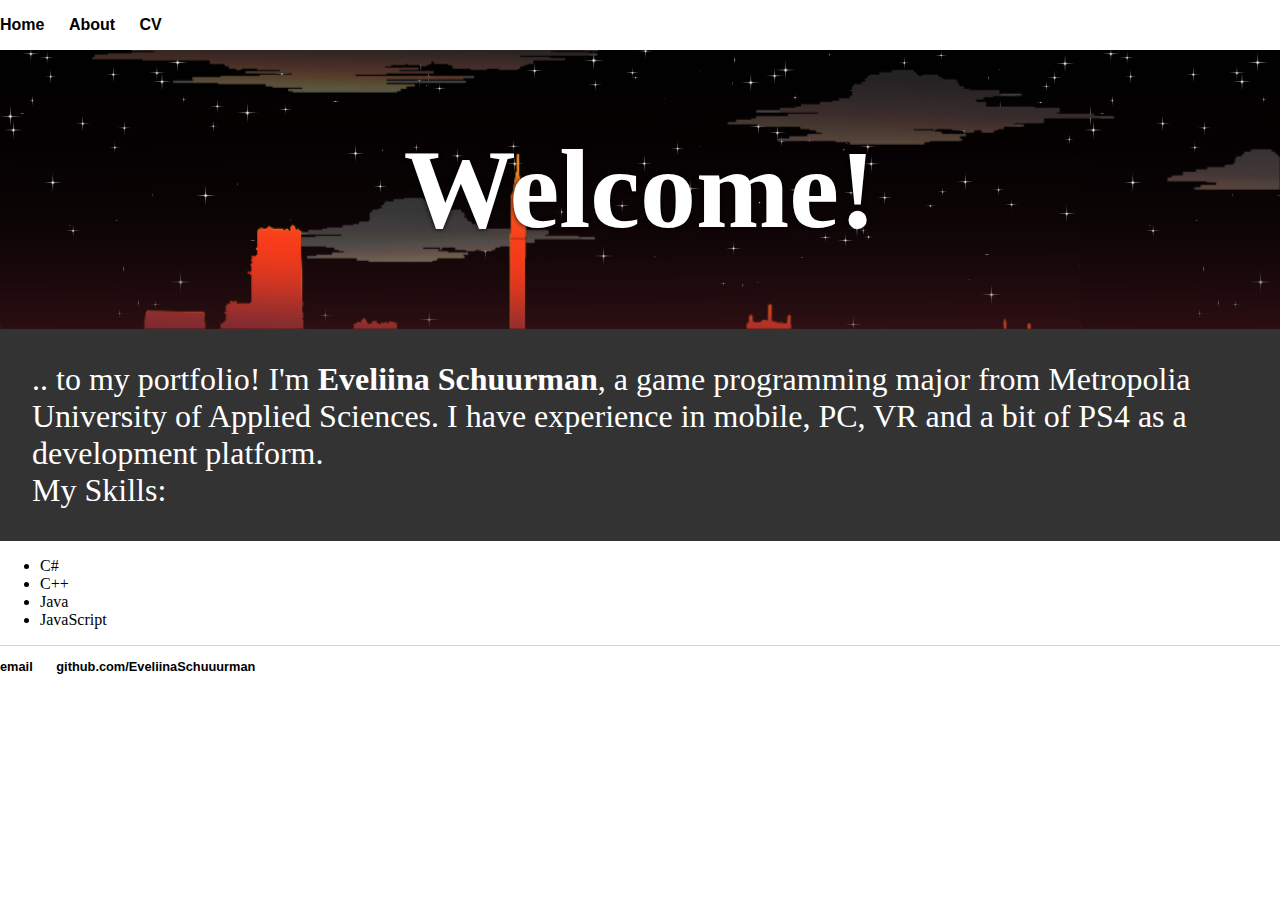
<file: index.html>
<!DOCTYPE html>
<html>
	<head>
		<title>Page of Eveliina Schuurman</title>
		<!-- link to main stylesheet -->
		<link rel="stylesheet" type="text/css" href="/css/main.css">
	</head>
	
	<body>
		<nav>
    		<ul>
        		<li><a href="/">Home</a></li>
	        	<li><a href="/about/index.html">About</a></li>
        		<li><a href="/cv">CV</a></li>
    		</ul>
		</nav>
		<div class="wrapper">
    <header>
      <img src="images/clouds.png" class="background">
      <img src="images/city.png" class="foreground">
      <h1 class="title">Welcome!</h1>
    </header>
</div>
	<section>.. to my portfolio! I'm <b>Eveliina Schuurman</b>, a game programming major from Metropolia University of Applied Sciences. 
			I have experience in mobile, PC, VR and a bit of PS4 as a development platform. 
			<br>
			My Skills: </section>
			<ul>
        		<li>C#</li>
			<li>C++</li>
	        	<li>Java</li>
        		<li>JavaScript</li>
    		</ul>
  
    		
		<footer>
    		<ul>
        		<li><a href="mailto:eveliina.schuurman@gmail.com">email</a></li>
        		<li><a href="https://github.com/EveliinaSchuurman">github.com/EveliinaSchuuurman</a></li>
			</ul>
		</footer>
	</body>
</html>
</file>
<file: css/main.css>
/*body {
    
}*/
body {
   margin: 0;
/*overflow-y: auto;
  background-image: url("/images/skyline.png");*/
}

.wrapper {
  height: 100%;
  overflow-y: auto;
  overflow-x: hidden;
  perspective: 10px;
background-image: url("/images/skyline.png");
}

header {
  position: relative;
  display: flex;
  justify-content: center;
  align-items: center;
  height: 100%;
  transform-style: preserve-3d;
  z-index: -1;
	
}

.background {
  transform: translateZ(-10px) scale(2);
}

.foreground {
  transform: translateZ(-5px) scale(1.5);
}

.background,
.foreground {
  position: absolute;
  height: 100%;
  width: 100%;
  object-fit: cover;
  z-index: -1;
}

.title {
  font-size: 7rem;
  color: white;
  text-shadow: 0 0 5px black;;
}

section {
  font-size: 2rem;
  padding: 2rem;
  background-color: #333;
  color: white;
  /*margin: 60px auto;*/
}
a {
    text-decoration: none;
	color: black;
	
	
}
a:hover {
    text-decoration: underline;
}

nav ul, footer ul {
    font-family:'Helvetica', 'Arial', 'Sans-Serif';
    padding: 0px;
    list-style: none;
    font-weight: bold;
}
nav ul li, footer ul li {
    display: inline;
    margin-right: 20px;
}

footer {
    border-top: 1px solid #d5d5d5;
    font-size: .8em;
}

ul.posts { 
    margin: 20px auto 40px; 
    font-size: 1.5em;
}

ul.posts li {
    list-style: none;
}
</file>
